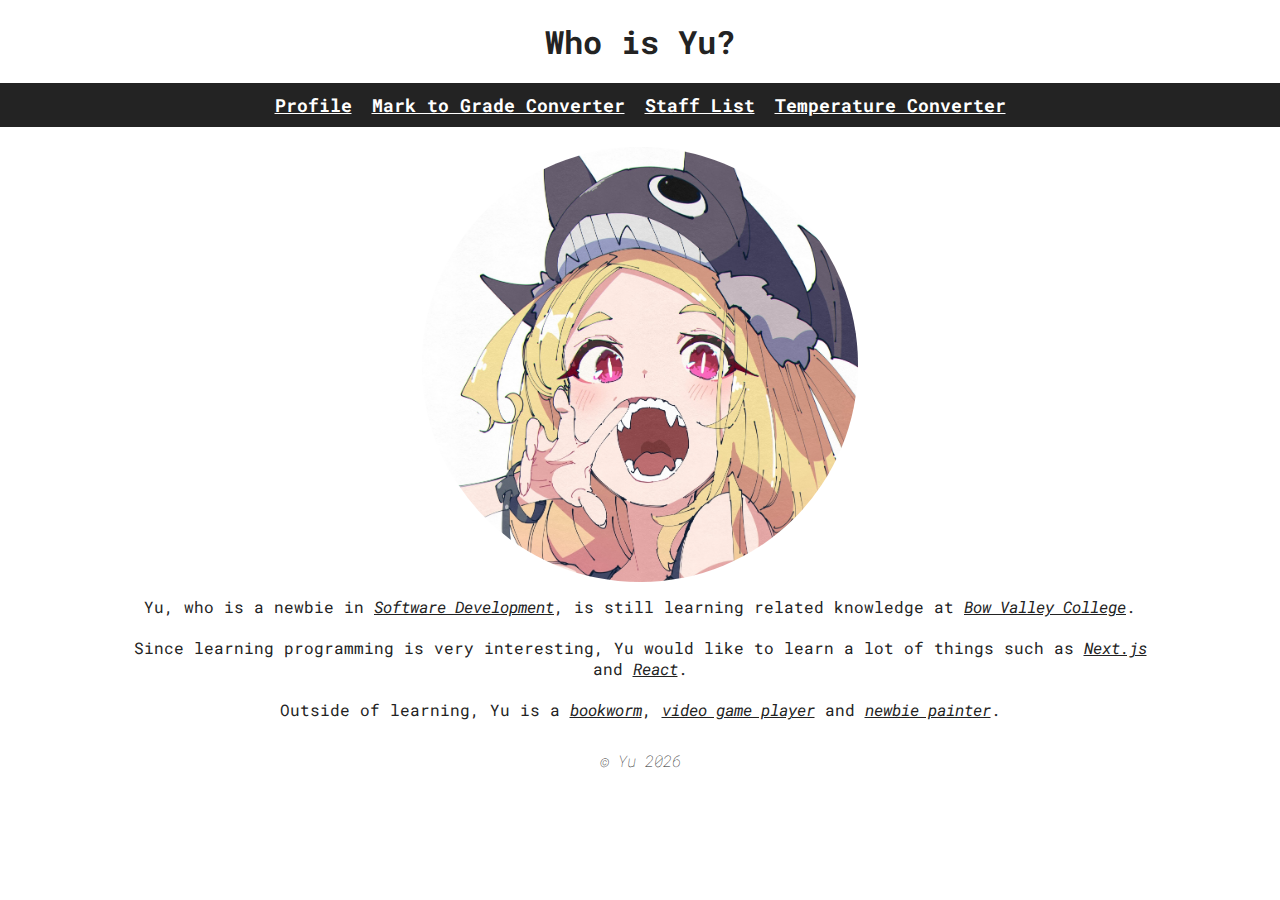
<file: index.html>
<!--
Name: Assignment 1
Course Code: SODV1201
Program Name: Software Development Diploma Program
Author: Yu
Note: the real author name is in the document submitted on D2L.
-->

<!DOCTYPE html>
<html lang="en">
<head>
    <meta charset="UTF-8">
    <title>Who is Yu?</title>
    <link rel="stylesheet" href="./css/global.css">
    <link rel="preconnect" href="https://fonts.googleapis.com">
    <link rel="preconnect" href="https://fonts.gstatic.com" crossorigin>
    <link href="https://fonts.googleapis.com/css2?family=Roboto+Mono:ital,wght@0,100..700;1,100..700&display=swap" rel="stylesheet">
</head>
<body>
<header></header>
<nav></nav>
<main>
    <picture>
        <img src="image/yu-avatar.jpg" alt="Yu's avatar">
    </picture>
    <article>
        <p>Yu, who is a newbie in <u><i>Software Development</i></u>, is still learning related knowledge at <u><i>Bow Valley College</i></u>. </p>
        <p>Since learning programming is very interesting, Yu would like to learn a lot of things such as <u><i>Next.js</i></u> and <u><i>React</i></u>. </p>
        <p>Outside of learning, Yu is a <u><i>bookworm</i></u>, <u><i>video game player</i></u> and <u><i>newbie painter</i></u>. </p>
    </article>
</main>
<footer></footer>
<script src="./libs/jquery/jquery-3.7.1.min.js"></script>
<script type="module" src="./js/page.js"></script>
<script src="./js/profile.js"></script>
</body>
</html>
</file>
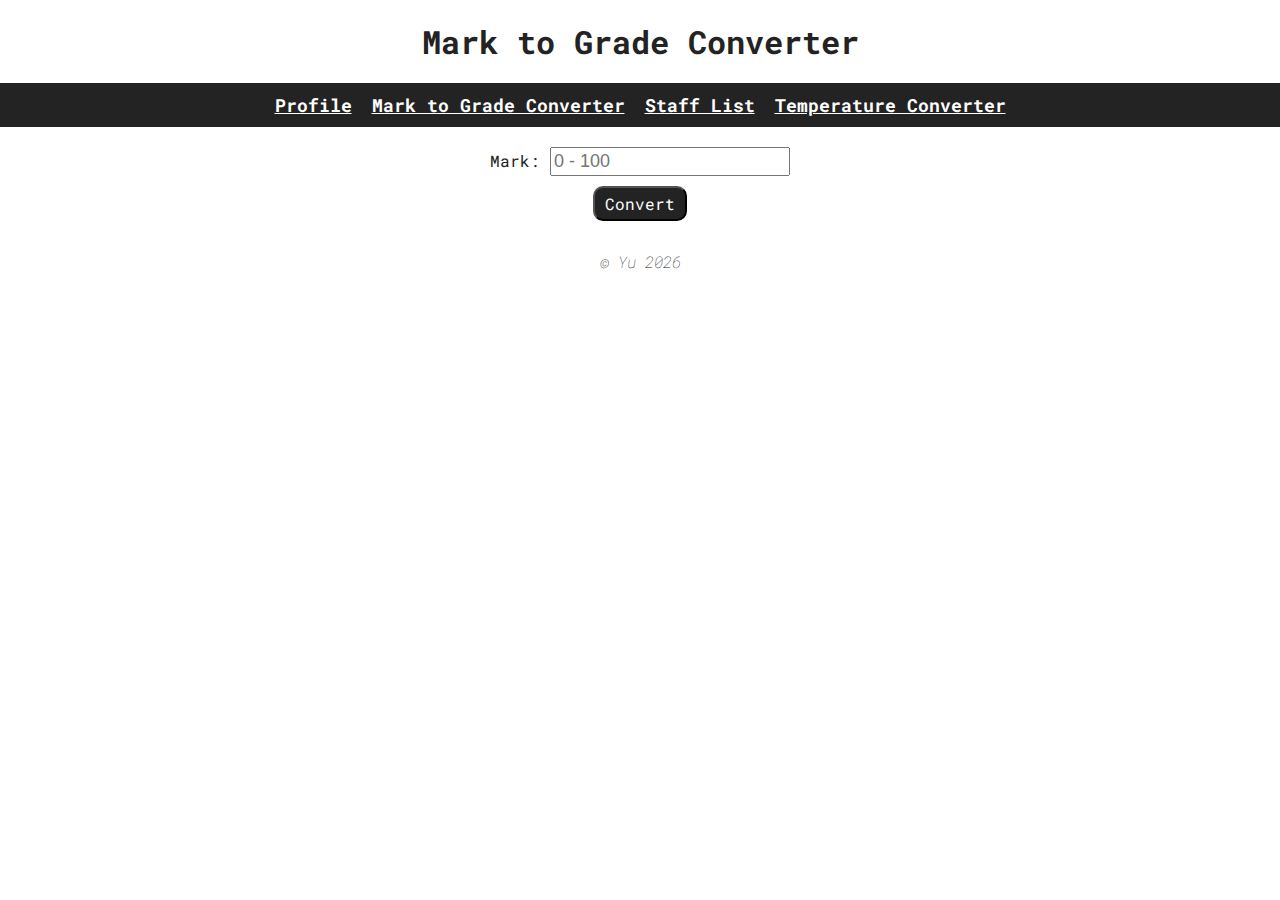
<file: pages/m2g-converter/index.html>
<!--
Name: Assignment 1
Course Code: SODV1201
Program Name: Software Development Diploma Program
Author: Yu
Note: the real author name is in the document submitted on D2L.
-->

<!DOCTYPE html>
<html lang="en">
<head>
    <meta charset="UTF-8">
    <title>Mark to Grade Converter</title>
    <link rel="stylesheet" href="../../css/global.css">
    <link rel="preconnect" href="https://fonts.googleapis.com">
    <link rel="preconnect" href="https://fonts.gstatic.com" crossorigin>
    <link href="https://fonts.googleapis.com/css2?family=Roboto+Mono:ital,wght@0,100..700;1,100..700&display=swap" rel="stylesheet">
</head>
<body>
<header></header>
<nav></nav>
<main>
    <div>
        <label for="markInput">Mark: </label>
        <input id="markInput" type="text" placeholder="0 - 100">
        <br>
        <button id="markConvert">Convert</button>
    </div>
    <div>
        <p id="converterOutput"></p>
    </div>
</main>
<footer></footer>
<script src="../../libs/jquery/jquery-3.7.1.min.js"></script>
<script type="module" src="../../js/page.js"></script>
<script src="../../js/m2g-converter.js"></script>
</body>
</html>
</file>
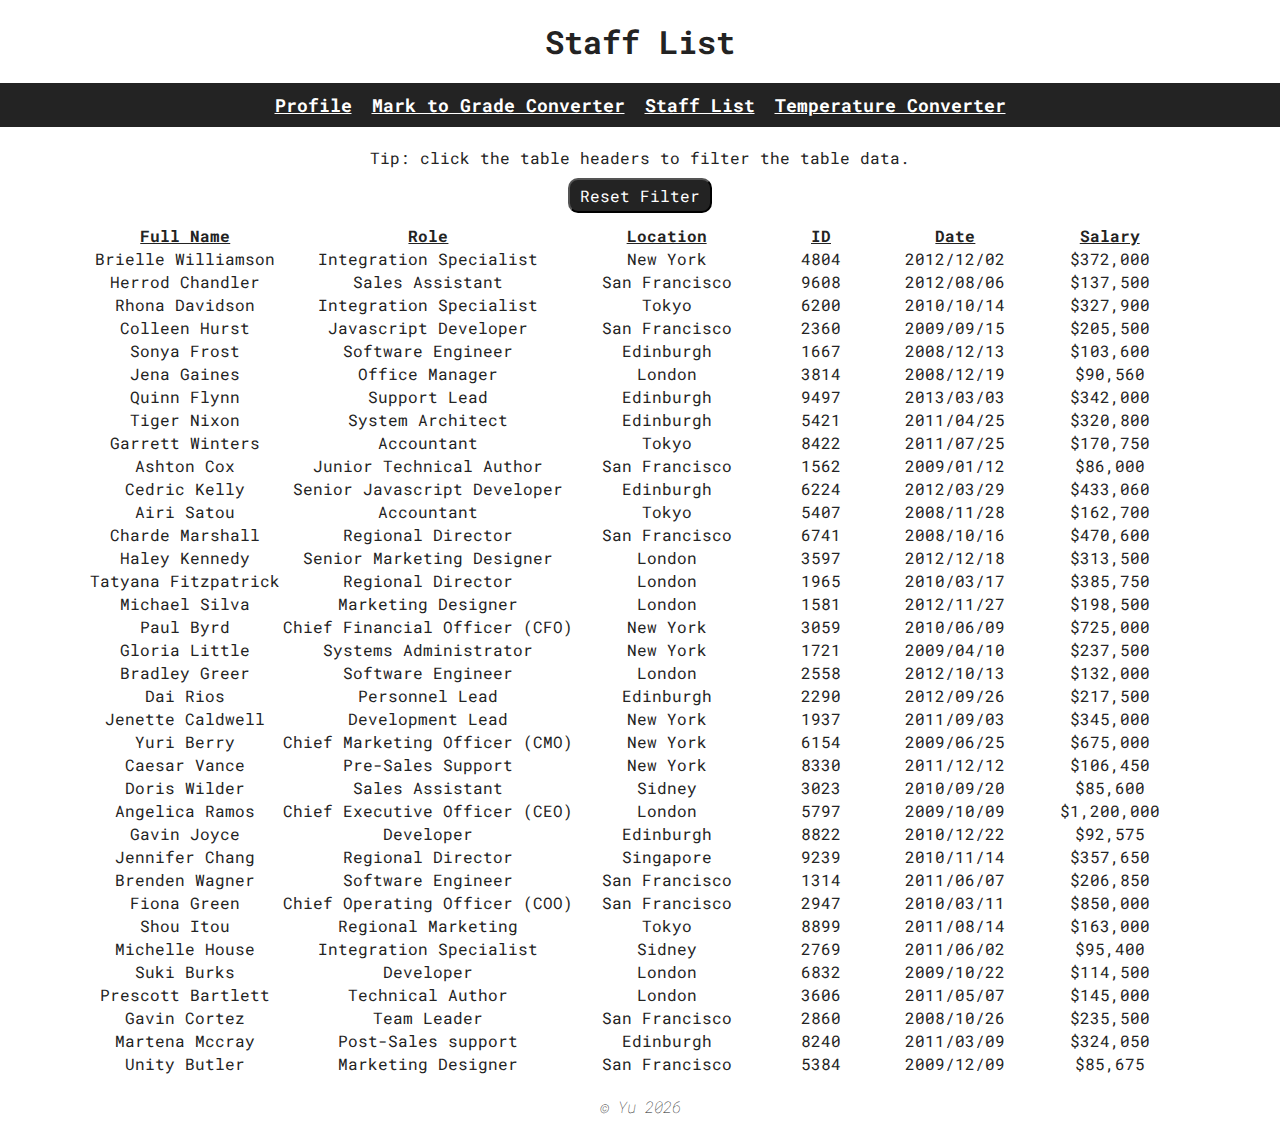
<file: pages/staff-list/index.html>
<!--
Name: Assignment 1
Course Code: SODV1201
Program Name: Software Development Diploma Program
Author: Yu
Note: the real author name is in the document submitted on D2L.
-->

<!DOCTYPE html>
<html lang="en">
<head>
    <meta charset="UTF-8">
    <title>Staff List</title>
    <link rel="stylesheet" href="../../css/global.css">
    <link rel="preconnect" href="https://fonts.googleapis.com">
    <link rel="preconnect" href="https://fonts.gstatic.com" crossorigin>
    <link href="https://fonts.googleapis.com/css2?family=Roboto+Mono:ital,wght@0,100..700;1,100..700&display=swap" rel="stylesheet">
</head>
<body>
<header></header>
<nav></nav>
<main>
    <div>
        <p>Tip: click the table headers to filter the table data. </p>
        <button id="resetFilter">Reset Filter</button>
    </div>
    <div>
        <table>
            <thead>
            <tr>
                <th id="byFullName"></th>
                <th id="byRole"></th>
                <th id="byLocation"></th>
                <th id="byID"></th>
                <th id="byDate"></th>
                <th id="bySalary"></th>
            </tr>
            </thead>
            <tbody id="staff-data"></tbody>
            <tfoot></tfoot>
        </table>
    </div>
</main>
<footer></footer>
<script src="../../libs/jquery/jquery-3.7.1.min.js"></script>
<script type="module" src="../../js/page.js"></script>
<script src="../../js/staff-data.js"></script>
<script src="../../js/staff-list.js"></script>
</body>
</html>
</file>
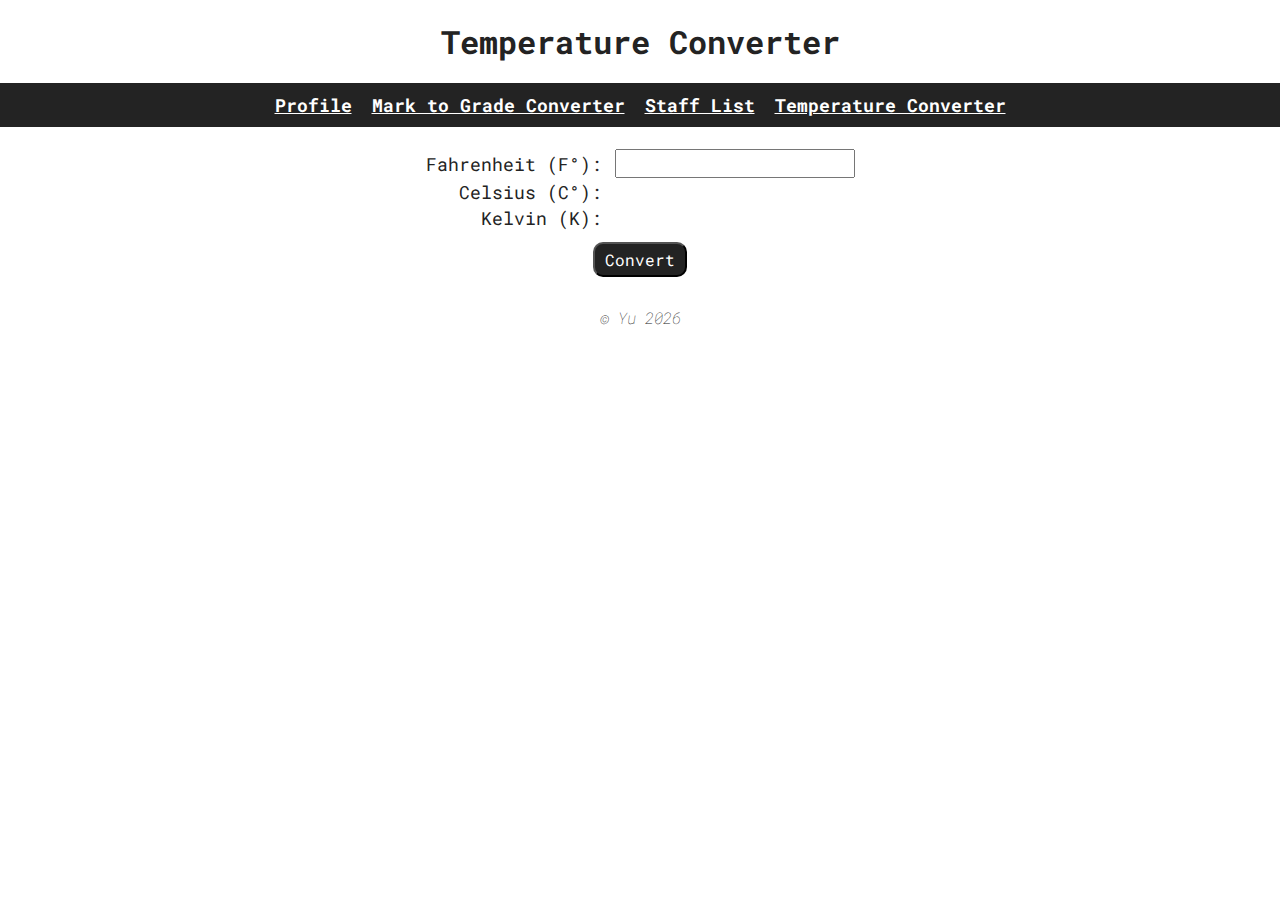
<file: pages/temp-converter/index.html>
<!--
Name: Assignment 1
Course Code: SODV1201
Program Name: Software Development Diploma Program
Author: Yu
Note: the real author name is in the document submitted on D2L.
-->

<!DOCTYPE html>
<html lang="en">
<head>
    <meta charset="UTF-8">
    <title>Temperature Converter</title>
    <link rel="stylesheet" href="../../css/global.css">
    <link rel="preconnect" href="https://fonts.googleapis.com">
    <link rel="preconnect" href="https://fonts.gstatic.com" crossorigin>
    <link href="https://fonts.googleapis.com/css2?family=Roboto+Mono:ital,wght@0,100..700;1,100..700&display=swap" rel="stylesheet">
</head>
<body>
<header></header>
<nav></nav>
<main>
    <div>
        <table>
            <tbody>
            <tr>
                <td><label for="fahrenheit">Fahrenheit (F&#176;):&emsp;</label></td>
                <td><input id="fahrenheit"></td>
            </tr>
            <tr>
                <td><p>Celsius (C&#176;):&emsp;</p></td>
                <td><p id="celsius"></p></td>
            </tr>
            <tr>
                <td><p>Kelvin (K):&emsp;</p></td>
                <td><p id="kelvin"></p></td>
            </tr>
            </tbody>
        </table>
        <button id="convertTemp">Convert</button>
    </div>
</main>
<footer></footer>
<script src="../../libs/jquery/jquery-3.7.1.min.js"></script>
<script type="module" src="../../js/page.js"></script>
<script src="../../js/temp-converter.js"></script>
</body>
</html>
</file>
<file: css/global.css>
/*
Name: Assignment 1
Course Code: SODV1201
Program Name: Software Development Diploma Program
Author: Yu
Note: the real author name is in the document submitted on D2L.
*/

* {
    padding: 0;
    margin: 0;
}

body {
    font-family: "Roboto Mono", monospace;
    text-align: center;
    color: #232323;
}

table {
    margin-left: auto;
    margin-right: auto;
}

nav {
    background-color: #232323;
}

nav ul li {
    display: inline-block;
    list-style: none;
    padding: 10px;
}

button {
    padding: 5px 10px;
    margin: 10px 0;
    color: white;
    font-size: medium;
    font-family: "Roboto Mono", monospace;
    background-color: #232323;
    border-radius: 10px;
}

button:hover {
    color: lawngreen;
}

input {
    padding: 2px;
    font-size: large;
}

h1 {
    padding: 20px 0;
}

nav {
    margin-bottom: 20px;
}

li a {
    font-size: large;
    font-weight: bold;
}

li a:link, li a:visited {
    color: white;
    text-decoration: underline;
}

li a:hover {
    color: lawngreen;
    text-decoration: none;
}

footer {
    margin: 20px 0;
    font-style: italic;
    font-weight: lighter;
}

a {
    font-weight: bold;
}

a:link, a:visited {
    color: #232323;
    text-decoration: underline;
}

a:hover {
    color: forestgreen;
    text-decoration: none;
}

picture p, picture p a {
    font-weight: lighter;
    font-style: italic;
}

picture p {
    margin-top: 10px;
    margin-bottom: 20px;
    padding-left: 10px;
    padding-right: 10px;
}

picture img {
    width: 34vw;
    height: auto;
    border-radius: 34vw;
}

article {
    width: 80vw;
    margin-left: auto;
    margin-right: auto;
}

article p {
    padding: 10px 0;
}

td label, td p {
    font-size: large;
}

tr td:first-child p {
    text-align: right;
}

th {
    padding: 0 4vw;
}
</file>
